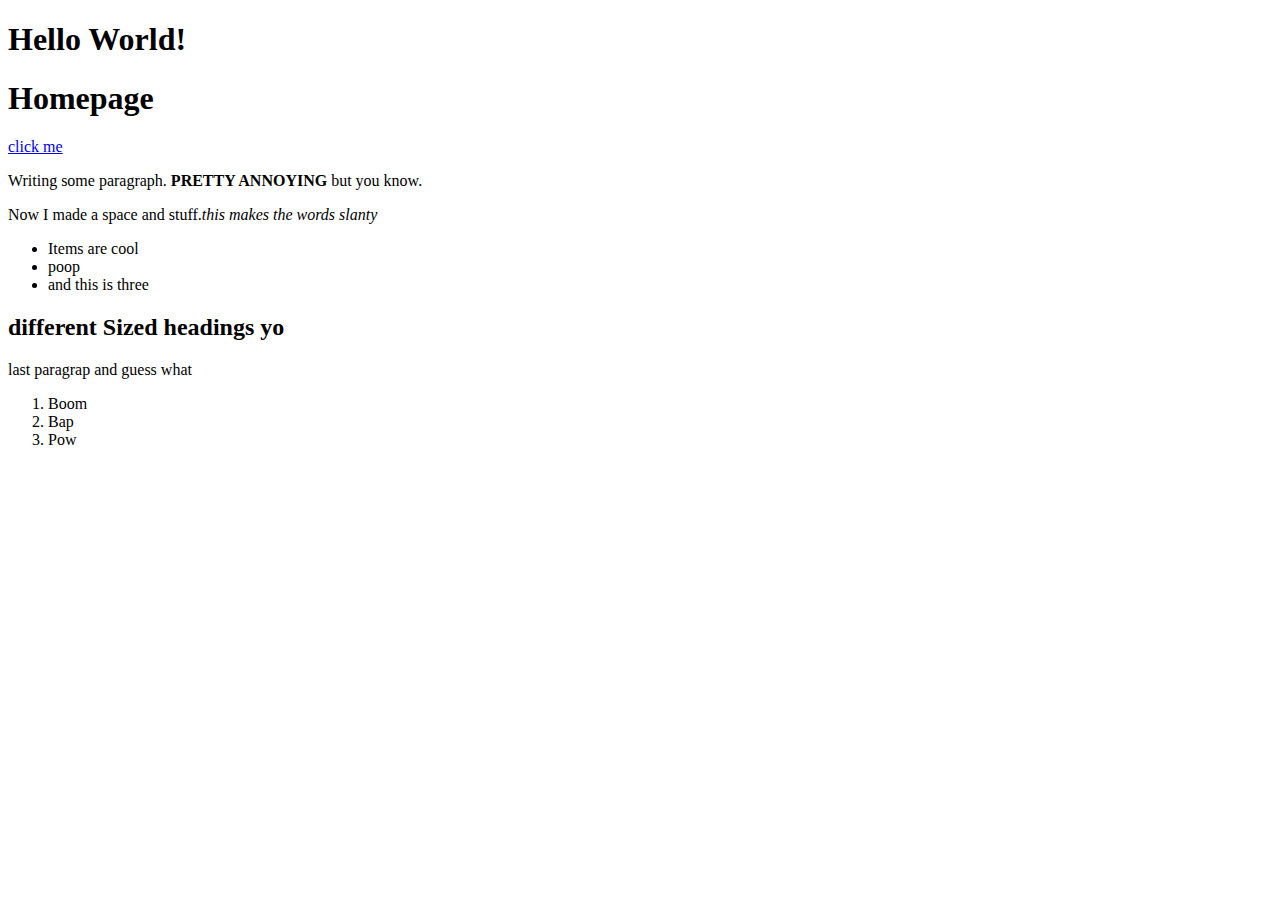
<file: html_boilerplate/index.html>
<!DOCTYPE html>
<html lang="en">
    <head>
        <meta charset="UTF-8">
        <title>My First Webpage</title>
    </head>

    <body>
        <h1>Hello World!</h1>
        <h1>Homepage</h1>
        <a href="https://www.theodinproject.com/about">click me</a>
            <p>Writing some paragraph. <strong> PRETTY ANNOYING</strong> but you know.</p>
            <p>Now I made a space and stuff.<em>this makes the words slanty</em></p>
            <ul>
                <li>Items are cool</li>
                <li> poop</li>
                <li> and this is three</li>
            </ul>
            <h2> different Sized headings yo</h2>
            <p>last paragrap and guess what 
                <ol>
                    <li>Boom</li>
                    <li>Bap</li>
                    <li>Pow</li>
                </ol>
            </p>
    </body>
</html>

<!-- Commenting to do it and stuff-->
</file>
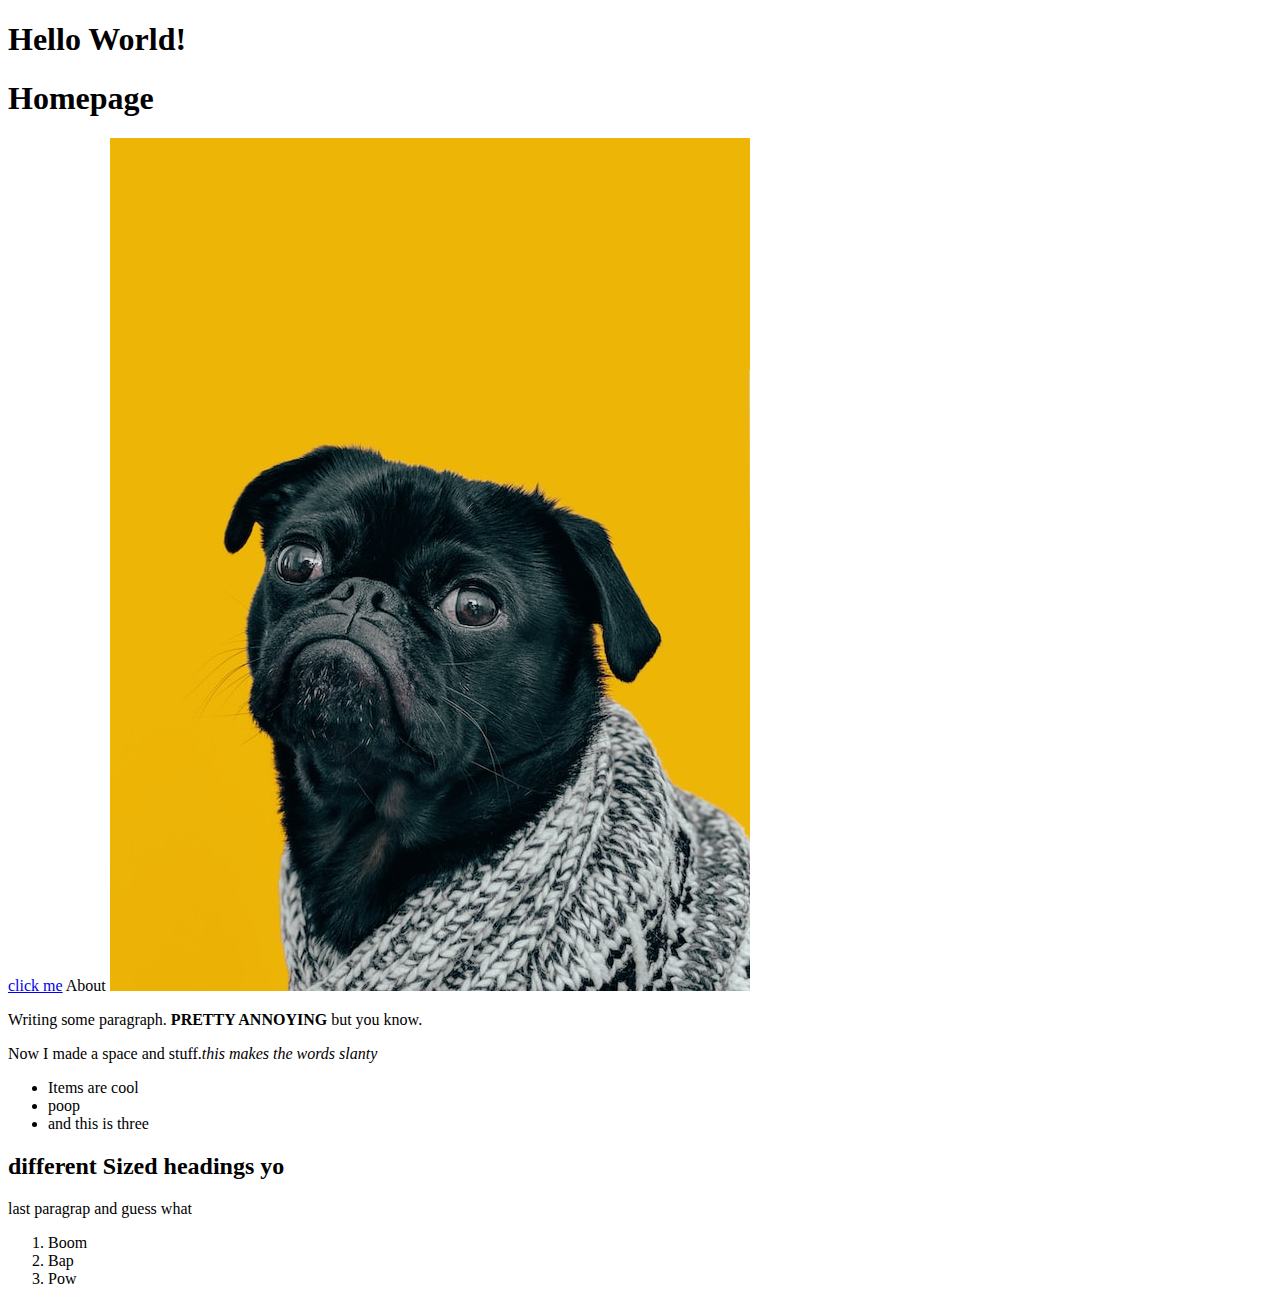
<file: odin-links-and-images/index.html>
<!DOCTYPE html>
<html lang="en">
    <head>
        <meta charset="UTF-8">
        <title>My First Webpage</title>
    </head>

    <body>
        <h1>Hello World!</h1>
        <h1>Homepage</h1>
        <a href="https://www.theodinproject.com/about">click me</a>
        <a href-="./pages/about.html">About</a>
        <img src="./images/dog.jpg" alt=" doggiessss and poop">
            <p>Writing some paragraph. <strong> PRETTY ANNOYING</strong> but you know.</p>
            <p>Now I made a space and stuff.<em>this makes the words slanty</em></p>
            <ul>
                <li>Items are cool</li>
                <li> poop</li>
                <li> and this is three</li>
            </ul>
            <h2> different Sized headings yo</h2>
            <p>last paragrap and guess what 
                <ol>
                    <li>Boom</li>
                    <li>Bap</li>
                    <li>Pow</li>
                </ol>
            </p>
    </body>
</html>

<!-- Commenting to do it and stuff-->
</file>
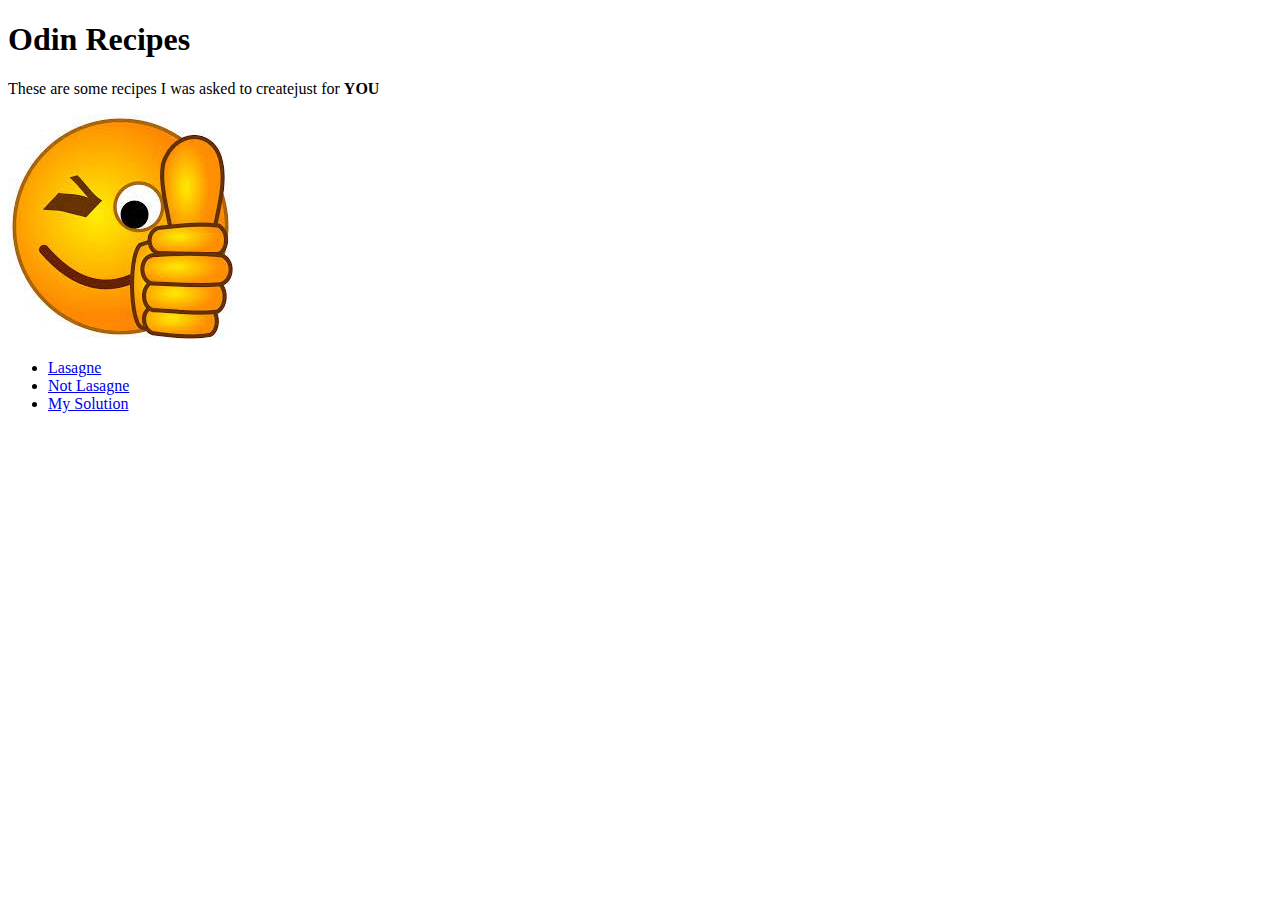
<file: odin_project/Fundamentals/HTML/odin-recipes-main/index.html>
<!DOCTYPE html>
<html lang="en">
    <head>
        <meta charset="utf-8">
        <title>First Project Yay</title>
        <body>
            <h1>Odin Recipes</h1>
            <p>These are some recipes I was asked to createjust for <strong>YOU</strong>
            </p>
            <p><img src="./img/thumbs.jpeg" alt="good luck guys"></p>
            <p>
                <ul>
                    <li><a href="./recipes/lasagne.html">Lasagne</a></li>
                    <li><a href="./recipes/notlasagne.html">Not Lasagne</a></li>
                    <li><a href="./recipes/pasketty.html">My Solution</a></li>
                </ul>
            </p>
        </body>
    </head>
</html>
</file>
